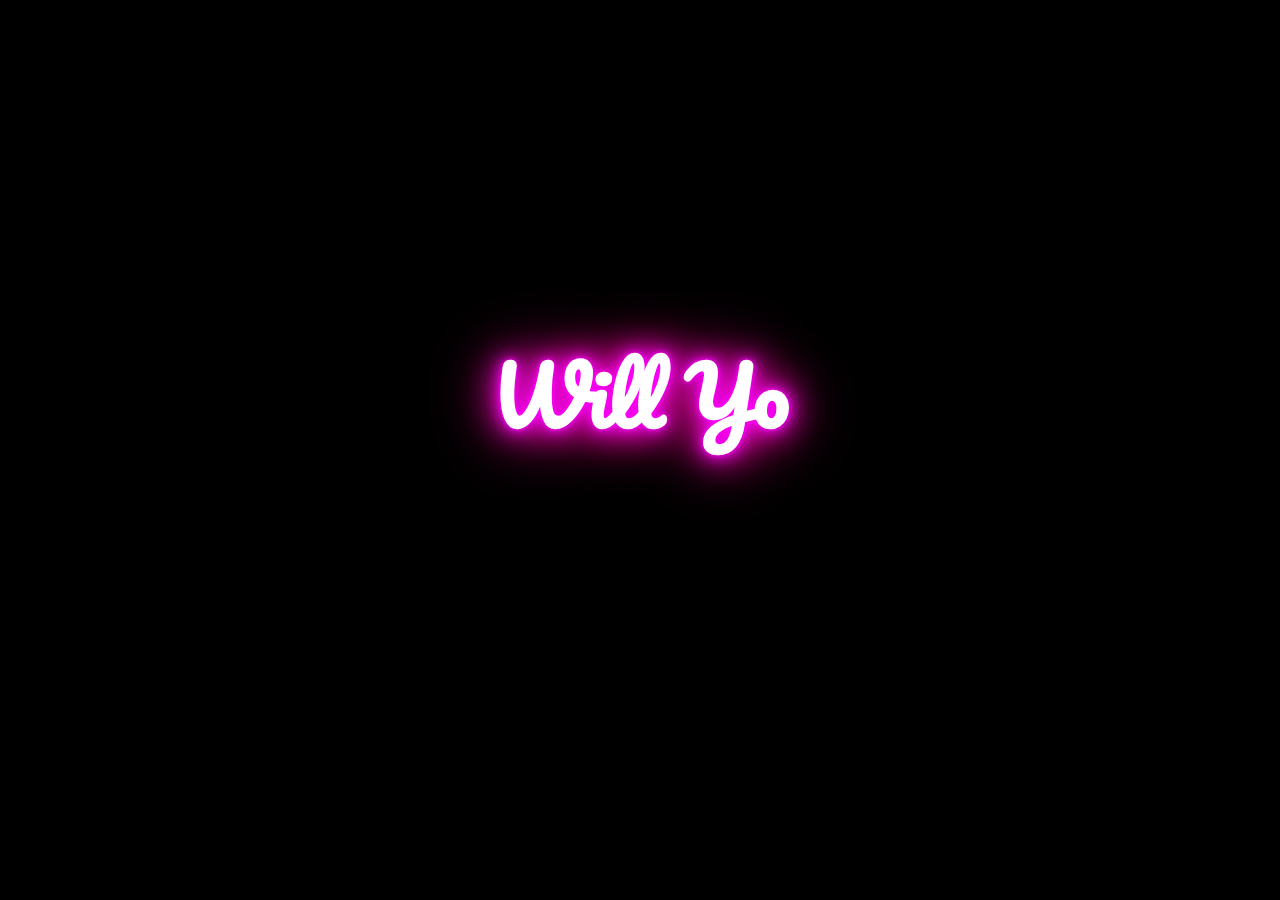
<file: index.html>
<!DOCTYPE html>
<html lang="en">
<head>
    <meta charset="UTF-8">
    <meta name="viewport" content="width=device-width, initial-scale=1.0">
    <link rel="preconnect" href="https://fonts.googleapis.com">
    <link rel="preconnect" href="https://fonts.gstatic.com" crossorigin>
    <link href="https://fonts.googleapis.com/css2?family=Pacifico&display=swap" rel="stylesheet">
    <link rel="stylesheet" href="style.css">
    <title>Valentine Neon Sign</title>
</head>
<body>
    <div class="neon-sign">
        <h1 class="neon pacifico" id="top-text"></h1>
        <h1 class="neon pacifico" id="bottom-text"></h1>
        <div class="options">
            <span class="neon pacifico" id="yes"></span>
            <span class="neon pacifico" id="no"></span>
        </div>
    </div>
    <audio autoplay loop>
        <source url="Con La Brisa (Film Version) - Talokan Theme  Black Panther Wakanda Forever Soundtrack MV.mp3" type="audio/mpeg">
    </audio>
    <script src="script.js"></script>
</body>
</html>
</file>
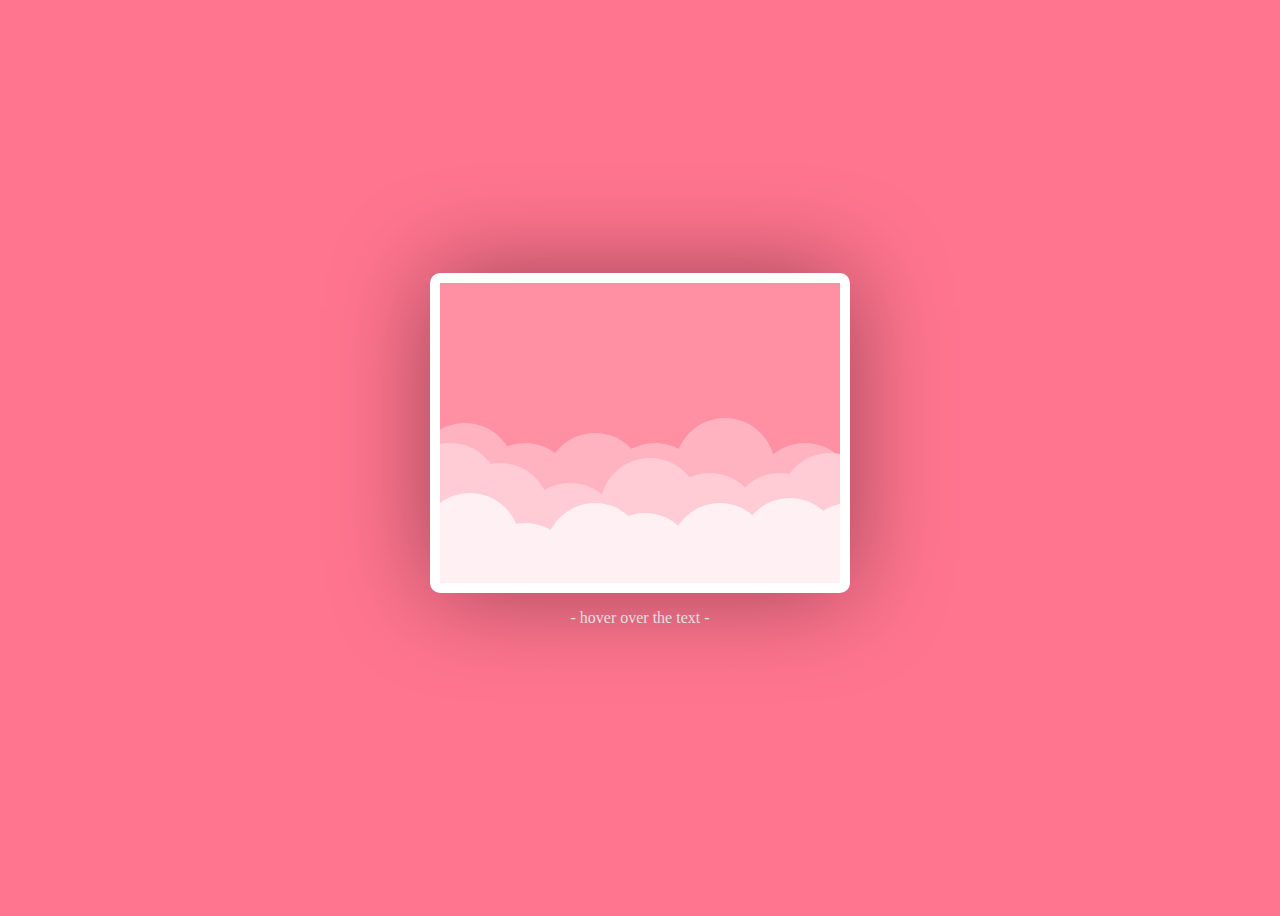
<file: index2.html>
<!DOCTYPE html>
<html lang="en">
<head>
    <meta charset="UTF-8">
    <meta name="viewport" content="width=device-width, initial-scale=1.0">
    <link rel="stylesheet" href="style2.css">
    <title>Card</title>
</head>
<body>
    <div class="happy-valentines">
        <div class="valentines-day-card">
          <div class="clouds"></div>
          <div class="hearts">
            <div class="heartOne">
              <div class="left-side"></div>
              <div class="right-side"></div>
            </div>
            <div class="heartTwo">
              <div class="left-side"></div>
              <div class="right-side"></div>
            </div>
                <div class="heartThree">
              <div class="left-side"></div>
              <div class="right-side"></div>
            </div>
             <div class="heartFour">
              <div class="left-side"></div>
              <div class="right-side"></div>
            </div>
             <div class="heartFive">
             <div class="left-side"></div>
              <div class="right-side"></div>
            </div>
          </div>
          <div class="text"><span>Happy Valentine's</br> Day!</div>
        </div>
        <p class="hover">- hover over the text -</p>
    </div>

    <script src="script2.js"></script>
</body>
</html>
</file>
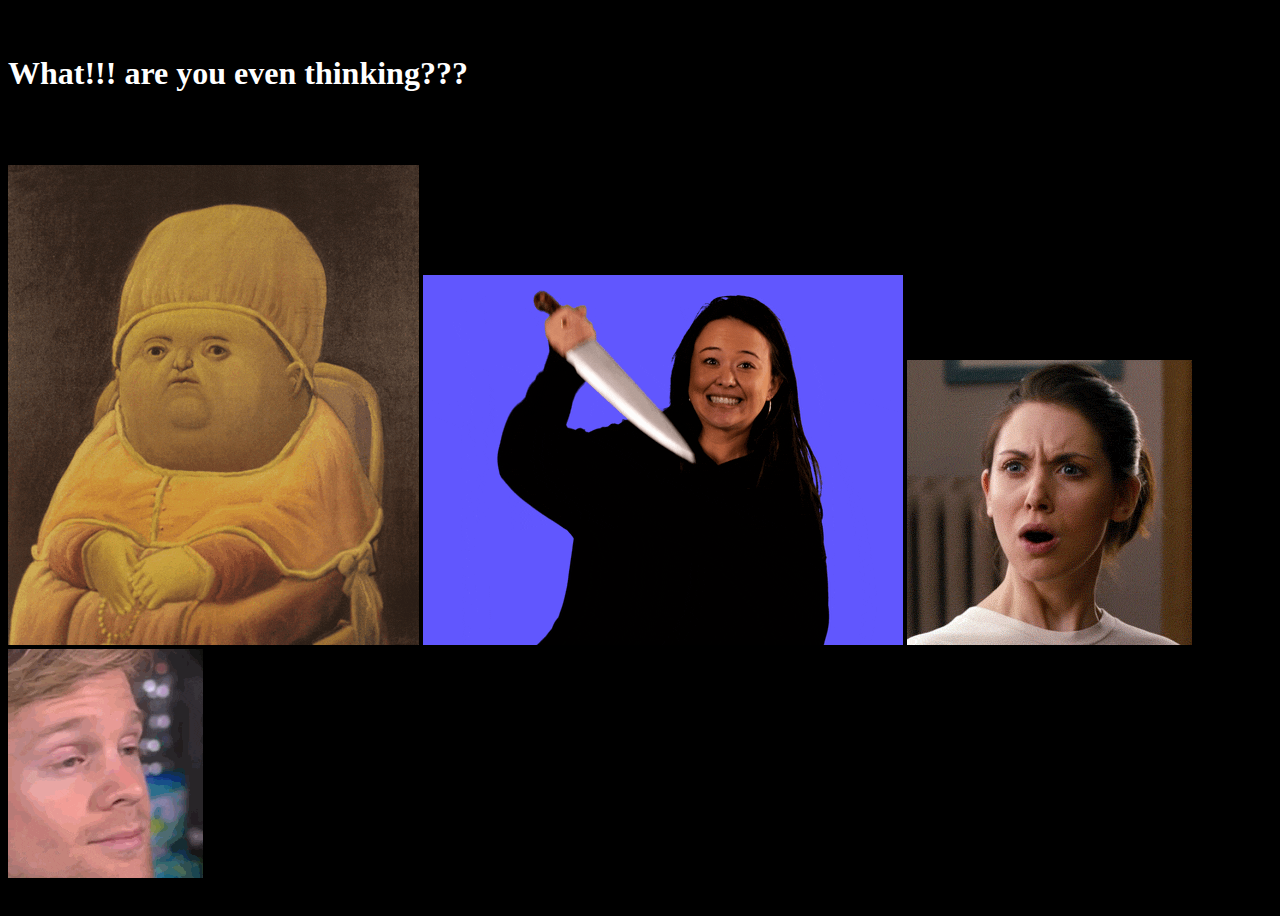
<file: index3.html>
<!DOCTYPE html>
<html lang="en">
<head>
    <meta charset="UTF-8">
    <meta name="viewport" content="width=device-width, initial-scale=1.0">
    <link rel="stylesheet" href="style3.css">
    <title>Document</title>
</head>
<body>
    <h1>What!!! are you even thinking???</h1>
    
    <div class="gif-container">
        <img src="giphy.gif" alt="GIF 1">
        <img src="knnife.gif" alt="GIF 2">
        <img src="what.gif" alt="GIF 2">
        <img src="white guy.gif" alt="GIF 2">
        <!-- Add more GIFs as needed -->
    </div>
</body>
</html>
</file>
<file: style.css>
body {
    margin: 0;
    height: 100vh;
    display: flex;
    align-items: center;
    justify-content: center;
    background-color: #000;
    font-family: "Pacifico";
}

.pacifico-regular {
    font-family: "Pacifico, cursive";
    font-weight: 400;
    font-style: normal;
}
  
.neon-sign {
    text-align: center;
}
  
.neon {
    color: #fff;
    font-size: 5rem;
    text-align: center;
    font-family: 'Pacifico', cursive;
}

#top-text {
    text-shadow:
      0 0 5px #ff00ff,
      0 0 15px #ff00ff,
      0 0 30px #ff00ff,
      0 0 45px #ff1493,
      0 0 70px #ff1493;
    margin-bottom: 0; /* Remove bottom margin if any */
}

#bottom-text {
    text-shadow:
      0 0 5px #ff00ff,
      0 0 15px #ff00ff,
      0 0 30px #ff00ff,
      0 0 45px #ff1493,
      0 0 70px #ff1493;
    margin-top: 0; /* Remove bottom margin if any */
}
  
.options {
    margin-top: 20px;
}
  
#yes, #no {
    font-size: 4rem;
    cursor: pointer;
    margin: 20px 10px;
    user-select: none;
    padding-right: 30px;
    padding-left: 30px;
}

.options {
    text-shadow:
      0 0 5px #ff69b4,
      0 0 15px #ff69b4,
      0 0 30px #ff69b4,
      0 0 45px #ff1493,
      0 0 70px #ff1493;
    margin-top: 20px; /* Adjust as needed */
}
  
#yes {
    text-shadow:
      0 0 5px #ff69b4,
      0 0 15px #ff69b4,
      0 0 30px #ff69b4,
      0 0 45px #ff1493,
      0 0 70px #ff1493;
}
  
#no {
    text-shadow:
      0 0 5px #ff4500,
      0 0 15px #ff4500,
      0 0 30px #ff4500,
      0 0 45px #ff4500,
      0 0 70px #ff4500;
}

/* Media queries for responsiveness */
@media screen and (max-width: 768px) {
    /* Adjust styles for screens with a maximum width of 768px */
    .neon {
        font-size: 3rem;
    }

    #yes, #no {
        font-size: 3rem;
    }
}

@media screen and (max-width: 480px) {
    /* Adjust styles for screens with a maximum width of 480px (mobile devices) */
    .neon {
        font-size: 2rem;
    }

    #yes, #no {
        font-size: 2rem;
    }
}
</file>
<file: style2.css>
body {
    height: 100vh;
    display: flex;
    align-items: center;
    justify-content: center;
    background-color: #ff758f;
}

.valentines-day-card {
    position: relative;
    width: 400px;
    height: 300px;
    background-color: #ff8fa3;
    overflow: hidden;
    border:10px solid white;
    border-radius:10px;
    box-shadow: 0 0 100px rgba(0,0,0,.4);
}
  
.valentines-day-card:before {
    content:"";
    position: absolute;
    background-color: #ffb3c1;
    width:100px;
    height:100px;
    border-radius:50%;
    top:140px;
    left:-25px;
    box-shadow:60px 20px #ffb3c1,130px 10px #ffb3c1, 190px 20px #ffb3c1,260px -5px #ffb3c1, 340px 20px #ffb3c1;
}
  
.valentines-day-card:after {
    content:"";
    position: absolute;
    background-color: #ffccd5;
    width:100px;
    height:100px;
    border-radius:50%;
    top:160px;
    left:-40px;
    box-shadow: 50px 20px #ffccd5,120px 40px #ffccd5, 200px 15px #ffccd5,260px 30px #ffccd5, 330px 30px #ffccd5,380px 10px #ffccd5;
}
  
.clouds {
    position: absolute;
    width:100px;
    height:100px;
    border-radius:50%;
    background-color: #fff0f3;
    z-index:5;
    top:210px;
    left:-20px;
    box-shadow: 55px 30px #fff0f3, 125px 10px #fff0f3,175px 20px #fff0f3, 250px 10px #fff0f3, 320px 5px #fff0f3, 380px 10px #fff0f3;
}

.hearts {
    position: absolute;
    z-index:2;
  }
  
  .heartOne {
    position: absolute;
    left:100px;
    top:250px;
    animation: up 4s linear forwards 1s;
  }
  
  .heartTwo {
    position: absolute;
    left:270px;
    top:230px;
    animation: up 5s linear forwards 1.8s;
  }
  
  .heartThree {
    position: absolute;
    left:85px;
    top:415px;
    animation: up 5s linear forwards 3s;
  }
  
  .heartFour {
    position: absolute;
    left:320px;
    top:380px;
    animation: upTwo 9s linear infinite 3.5s;
  }
  
  .heartFive {
    position: absolute;
    left:150px;
    top:400px;
    animation: upTwo 13s linear infinite 4.5s;
  }
  
  .right-side:before, .right-side:after {
    position: absolute;
    content:"";
    transform-origin: left;
    animation: move 1s ease infinite;
  }
  
  .right-side:before {
    border-radius:50% 50% 50% 0;
    width:21px;
    height:20px;
    background-color: #c9184a;
    left:-0.26px;
  }
  
  .right-side:after {
    height:0;
    width:0;
    border-bottom:10px solid transparent;
    border-left: 15px solid #c9184a;
    top:19px;
    left:-0.26px;
  }
  
  @keyframes move {
    0%, 100% {transform: rotateY(0);}
    50% {transform: rotateY(-45deg);}
  }
  
  .left-side:before, .left-side:after {
    position: absolute;
    content:"";
    transform-origin: right;
    animation: move 1s ease infinite;
  }
  
  .left-side:before {
    border-radius:50% 50% 0 50%;
    width:20px;
    height:20px;
    left:-20.7px;
    background-color: #ff4d6d;
  }
  
  .left-side:after {
    height:0;
    width:0;
    left:-15px;
    border-bottom:10px solid transparent;
    border-right: 15px solid #ff4d6d;
    top:19px;
  }
  
  @keyframes up {
    0% {transform: translateY(0);}
    100% {transform: translateY(-200px);}
  }
  
  @keyframes upTwo {
    0% {transform: translateY(0);}
    100% {transform: translateY(-450px);}
  }

  .text {
    position: absolute;
    color: #800f2f;
    font-size:30px;
    font-family: 'Pacifico', cursive;
    line-height:1;
    text-align: center;
    width:380px;
    left:10px;
    z-index:3;
    top:320px;
    animation: up 1s ease forwards;
    transition: .2s;
  }
  
  .hover {
    color: white;
    font-family: 'Pacifico', cursive;
    text-align: center;
  }
  
  .text:hover span {
    display: none;
  }
  
  .text:hover:before {
    content:"Remember not to eat too much candy—you're sweet enough already.";
    font-size:25px;
  
  }

button {
    background-color: #ff85a2;
    color: white;
    border: none;
    padding: 10px 20px;
    text-align: center;
    align-items: center;
    display: inline-block;
    font-size: 1rem;
    cursor: pointer;
    border-radius: 5px;
    font-family: 'Pacifico', cursive;
}
</file>
<file: style3.css>
body {
    height: 100vh;
    display: grid;
    align-items: center;
    justify-content: center;
    background-color: black;
    color: white;
}
</file>
